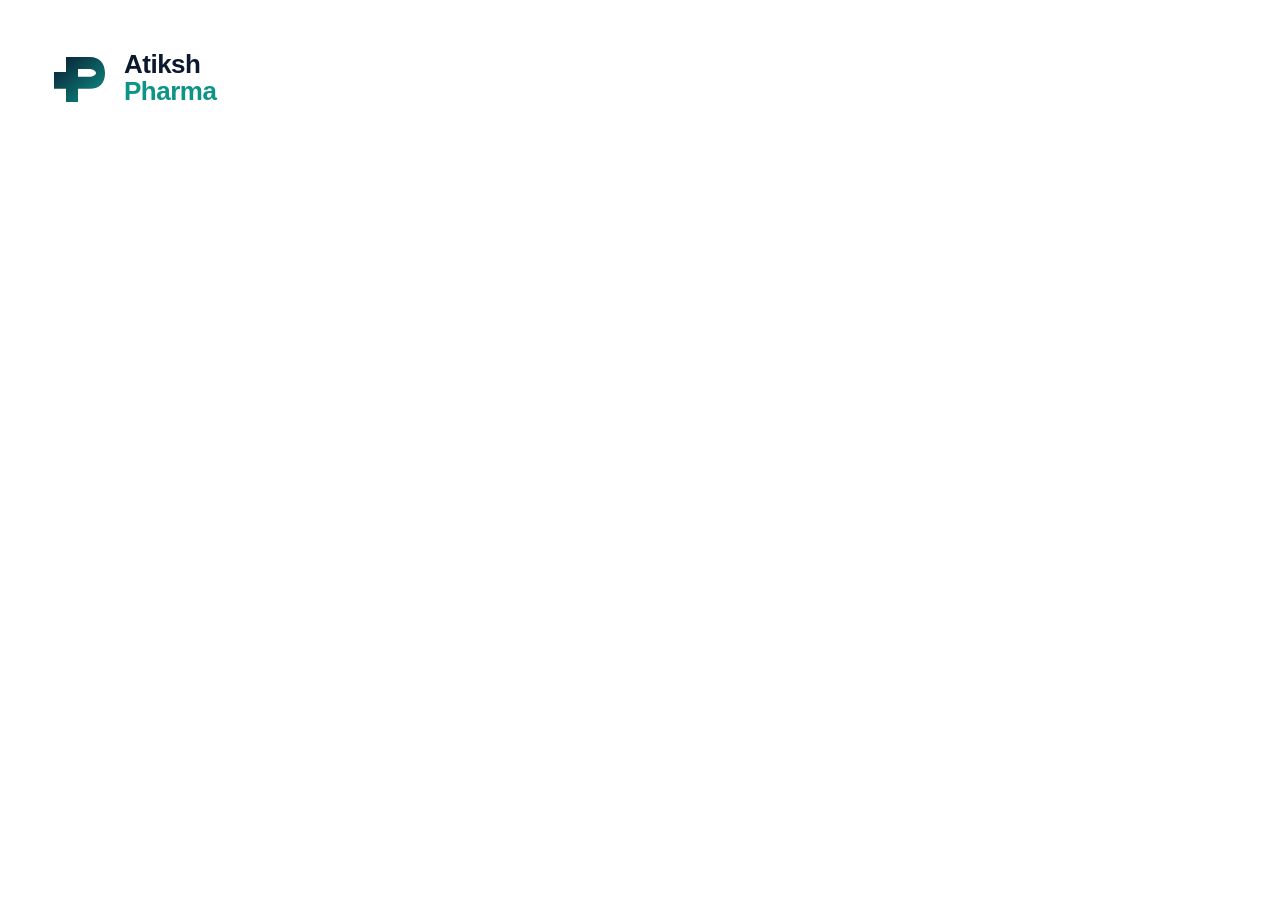
<file: test-logo.html>
<!DOCTYPE html>
<html>
<head>
<style>
body { font-family: 'Plus Jakarta Sans', sans-serif; padding: 40px; background: #fff; }
</style>
</head>
<body>
<div style="display:flex; align-items:center; gap:16px;">
  <svg width="60" height="60" viewBox="0 0 100 100" fill="none">
    <defs>
      <linearGradient id="g" x1="0" y1="0" x2="1" y2="1">
        <stop offset="0%" stop-color="#0A192F"/>
        <stop offset="100%" stop-color="#0D9488"/>
      </linearGradient>
    </defs>
    <!-- Cross + P shape -->
    <path d="M10 40H30V15H70C86 15 95 26 95 42C95 58 86 68 70 68H50V90H30V68H10V40Z M50 35V48H68C76 48 80 44 80 42C80 39 76 35 68 35H50Z" fill="url(#g)" fill-rule="evenodd"/>
  </svg>
  <div style="display:flex; flex-direction:column; line-height:1.02;">
    <span style="font-size:26px; font-weight:900; color:#0A192F; letter-spacing:-0.5px;">Atiksh</span>
    <span style="font-size:26px; font-weight:900; color:#0D9488; letter-spacing:-0.5px;">Pharma</span>
  </div>
</div>
</body>
</html>
</file>
